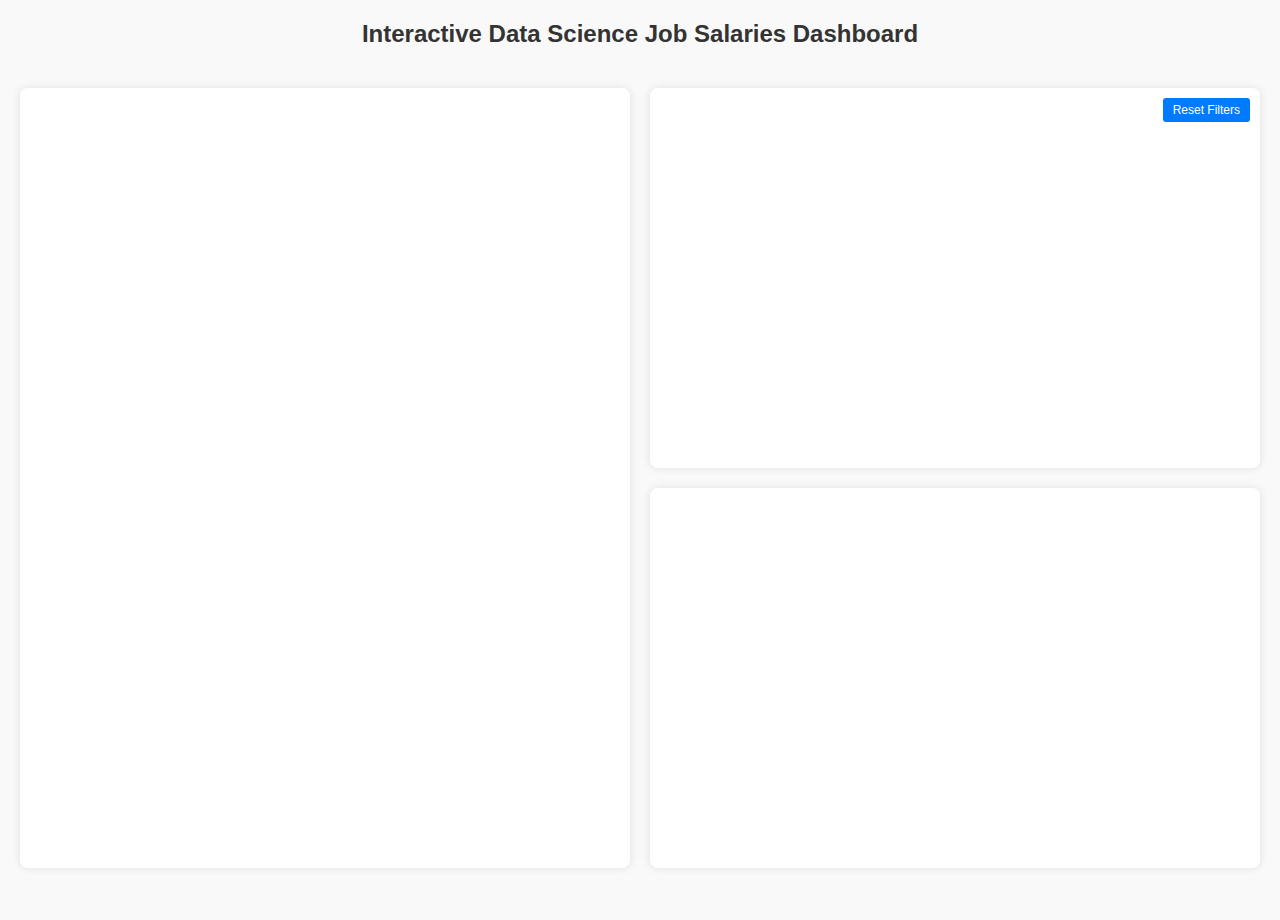
<file: Homework3/samhiremath/index.html>
<!doctype html>
<html style="width:100%;height:100%;">
<head>
    <meta charset="utf-8">
    <meta name="viewport" content="width=device-width, initial-scale=1.0">
    <title>Data Science Job Salaries Dashboard</title>
    <link rel="stylesheet" href="css/styles.css">
</head>
<body style="width:100%;height:100%;margin:0;">
    <h1 id="main-title">Interactive Data Science Job Salaries Dashboard</h1>
    
    <div id="dashboard">
        <!-- Context view 1: overview bar chart for filtering -->
        <div id="overview" class="chart-container">
            <button class="reset-button" onclick="resetFilters()">Reset Filters</button>
        </div>
        <!-- Primary main focus view: scatter plot with detailed interactions among the different variables -->
        <div id="scatter" class="chart-container">
            <div class="tooltip"></div>
        </div>
        <!-- Context view 2: parallel coordinates vis that allwos for exploration between variables -->
        <div id="parallel" class="chart-container"></div>
    </div>

    <script src="https://d3js.org/d3.v7.min.js"></script>
    <script src="main.js"></script>
</body>
</html>
</file>
<file: Homework3/samhiremath/css/styles.css>
body {
    font-family: Arial, sans-serif;
    background-color: #f9f9f9;
    margin: 0;
    padding: 0;
}

#main-title {
    text-align: center;
    margin: 20px 0;
    color: #333;
    font-size: 24px;
}

#dashboard {
    display: grid;
    grid-template-columns: 1fr 1fr;
    grid-template-rows: 1fr 1fr;
    gap: 20px;
    padding: 20px;
    height: calc(100vh - 120px);
}

.chart-container {
    background-color: #fff;
    padding: 15px;
    border-radius: 8px;
    box-shadow: 0 0 10px rgba(0, 0, 0, 0.1);
    position: relative;
    overflow: hidden;
}

#scatter {
    grid-column: 1;
    grid-row: 1 / 3;
}

#overview {
    grid-column: 2;
    grid-row: 1; 
}

#parallel {
    grid-column: 2;
    grid-row: 2; 
}

svg {
    width: 100%;
}

.bar {
    transition: opacity 0.3s ease;
}

.bar:hover {
    opacity: 0.8;
    cursor: pointer;
}

.bar.selected {
    stroke: #ff6b6b;
    stroke-width: 3px;
}

.brush .extent {
    fill-opacity: 0.125;
    stroke: #fff;
    shape-rendering: crispEdges;
}

.tooltip {
    position: absolute;
    background: rgba(0, 0, 0, 0.8);
    color: white;
    padding: 8px;
    border-radius: 4px;
    font-size: 12px;
    pointer-events: none;
    opacity: 0;
    transition: opacity 0.3s;
    z-index: 1000;
}

.reset-button {
    position: absolute;
    top: 10px;
    right: 10px;
    padding: 5px 10px;
    background: #007bff;
    color: white;
    border: none;
    border-radius: 3px;
    cursor: pointer;
    font-size: 12px;
    z-index: 100;
}

.reset-button:hover {
    background: #0056b3;
}

.axis-label {
    font-size: 12px;
    fill: #333;
}

.chart-title {
    font-size: 16px;
    font-weight: bold;
    text-anchor: middle;
    fill: #333;
}

.data-path {
    transition: opacity 0.5s ease, stroke-width 0.5s ease;
}

circle {
    cursor: pointer;
    transition: r 0.2s ease, opacity 0.2s ease;
}

.legend text {
    font-size: 12px;
    fill: #333;
}

.axis {
    font-size: 12px;
}

.axis path,
.axis line {
    fill: none;
    stroke: #333;
    shape-rendering: crispEdges;
}

.axis text {
    fill: #333;
}

@media (max-width: 1200px) {
    #dashboard {
        grid-template-columns: 1fr;
        grid-template-rows: auto auto auto;
    }
    
    #scatter {
        grid-column: 1;
        grid-row: 1;
    }
    
    #overview {
        grid-column: 1;
        grid-row: 2;
    }
    
    #parallel {
        grid-column: 1;
        grid-row: 3;
    }
}

@media (max-width: 768px) {
    #dashboard {
        padding: 10px;
        gap: 10px;
    }
    
    .chart-container {
        padding: 10px;
    }
    
    #main-title {
        font-size: 20px;
        margin: 10px 0;
    }
}
</file>
